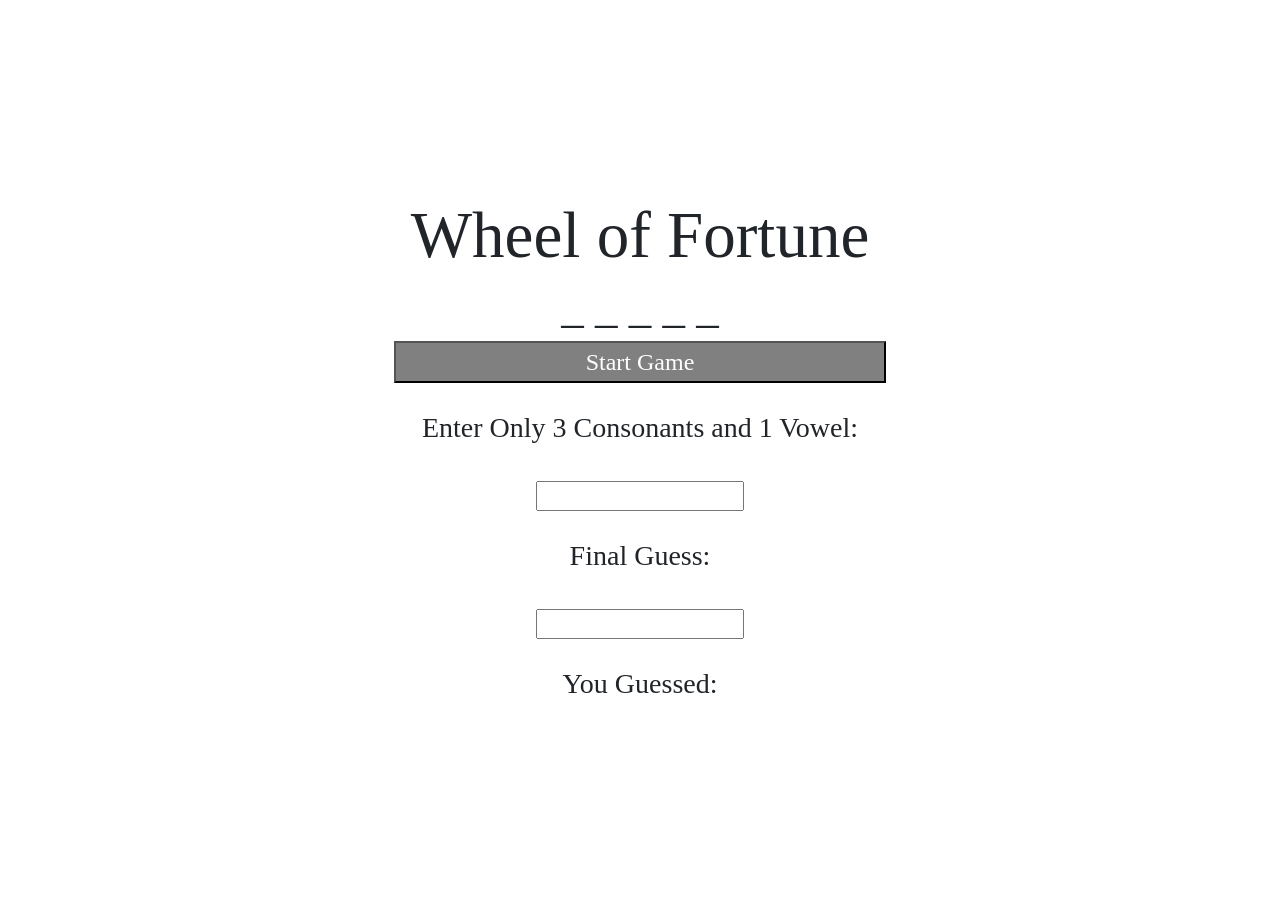
<file: project/index.html>
<!DOCTYPE html>
<html lang="en">
<head>
    <meta charset="UTF-8">
    <meta name="viewport" content="width=device-width, initial-scale=1.0">
    <title>Wheel of Fortune!</title>
    <link rel="stylesheet" href="style.css">
    <link href="https://cdn.jsdelivr.net/npm/bootstrap@5.0.0-beta2/dist/css/bootstrap.min.css" rel="stylesheet" integrity="sha384-BmbxuPwQa2lc/FVzBcNJ7UAyJxM6wuqIj61tLrc4wSX0szH/Ev+nYRRuWlolflfl" crossorigin="anonymous">
</head>
<body>
    <div id="win-lose">
    </div>
    <div id="wheel-title">
        <h1 id="wtitle" style = "font-size: 65px; text-align: center;" >Wheel of Fortune</h1>
    </div>
    <div id="word" style = "text-align: center;">
    </div>
    <button id="gameStart" >Start Game</button>
    <h3 id= "rules">Enter Only 3 Consonants and 1 Vowel:</h3>
    <form id="guess"> 
            <input type="text" id="guessed-letters" maxlength="1" />
    </form> 
    <h3 id='final'>Final Guess:</h3>
    <form id="final-guess">
        <input type="text" id="final-letters"/>
    </form>
    <h3 id="you-guessed">You Guessed: </h3>
    <div id= "guess-arr">
    </div>
</body>
<script src="./js/randomWord.js"></script>
<script src="./js/index.js"></script>
</html>
</file>
<file: project/style.css>
html, body {
    height: 100%;
}

html {
    display: table;
    margin: auto;
}

body {
    display: table-cell;
    vertical-align: middle;

}        



#wtitle{
    display: table;
    margin: auto;
    font-family: "Copperplate"
}

#word{
    margin: 0 auto;
    display: flex;
    justify-content: center;
    font-family: "Papyrus"
}


#gameStart{
    display: block;
    margin: 0 auto;
    background-color: gray;
    color: white;
    width: 100%;
    font-size: 24px;
    font-family: "Copperplate";
}

#rules{
    padding: 1em;
    text-align: center;
    /* font-family: "Book Antique"; */
    font-family: "Copperplate";
}

#guess{
    display: flex;
    justify-content: center;
}

#final{
    padding: 1em;
    text-align: center;
    /* font-family: "Goudy Old Style"; */
    font-family: "Copperplate";
}

#final-guess{
    display: flex;
    justify-content: center;
}

#you-guessed{
    padding: 1em;
    text-align: center;
    /* font-family: "Impact" */
    font-family: "Copperplate";
}

#guess-arr{
    display: flex;
    justify-content: center;
    font-family: "Monaco";
    
}

#win-lose{
    margin: 0 auto;
    display: flex;
    justify-content: center;
    font-family: "Apple Chancery";
    font-size: "1100px";
    padding: 1em;
    background-image: linear-gradient(to left, violet, indigo, blue, green, yellow, orange, red);   -webkit-background-clip: text;
    color: transparent;
    font-weight: 900;
}

/* .wrapper {
    position: relative;
    min-height: "100px";
}

[class|="confetti"] {
    position: absolute; 
}

.red {
    background-color: #d13447;
}

.yellow {
    background-color: #ffbf00;
}

.blue {
    background-color: #263672;
}
 */
</file>
